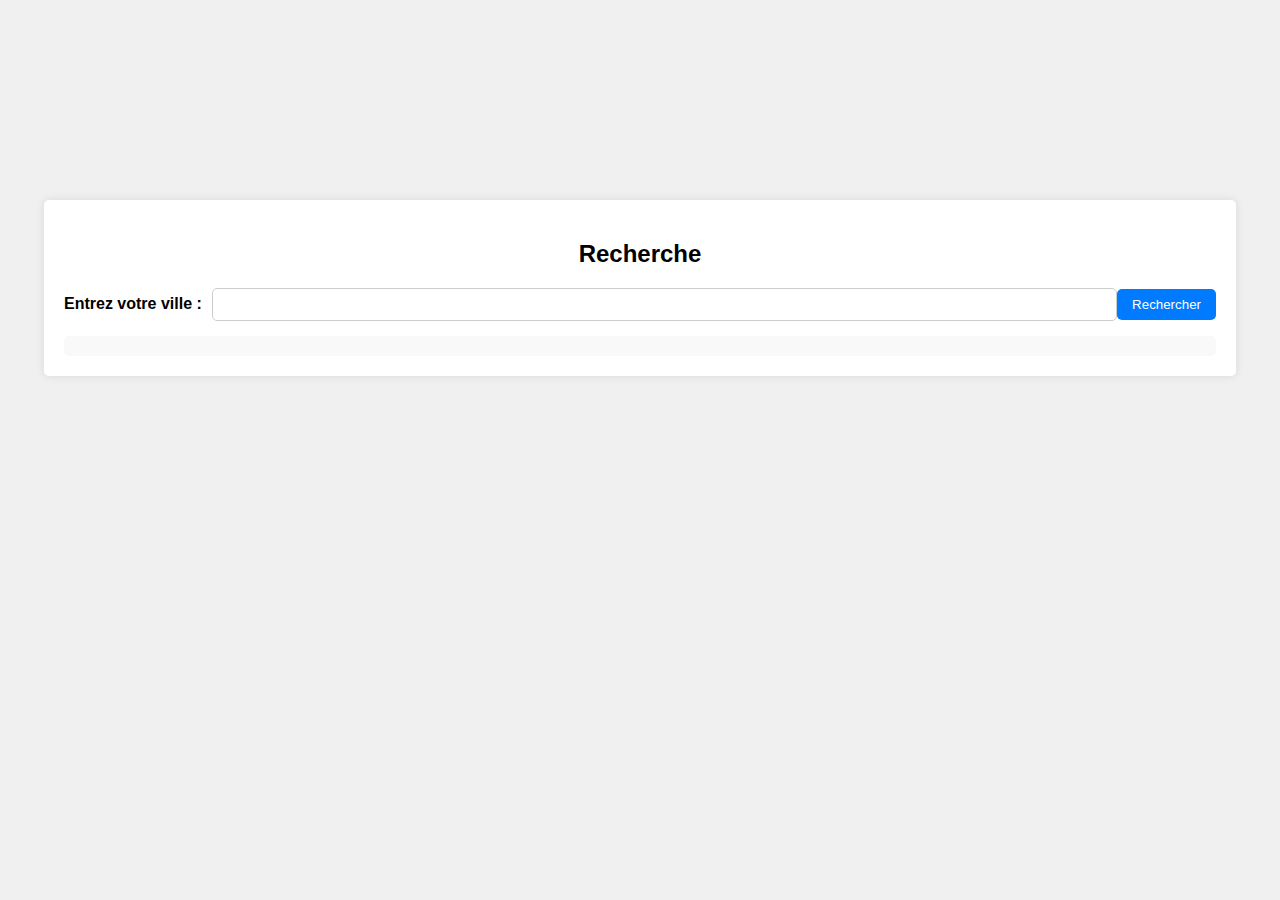
<file: index.html>
<!DOCTYPE html>
<html lang="fr">
<head>
    <meta charset="UTF-8">
    <meta name="viewport" content="width=device-width, initial-scale=1.0">
    <title>Cherchez votre ville</title>
    <link rel="stylesheet" type="text/css" href="jam.css">
</head>
<body>
    <div class="container">
        <h2>Recherche</h2>
        <div class="input-container">
            <label for="userCity">Entrez votre ville :</label>
            <input type="text" id="userCity" name="userCity">
            <button type="button" onclick="searchCity()">Rechercher</button>
        </div>

        <div id="result"></div>
    </div>

    <script src="jam.js"></script>
</body>
</html>
</file>
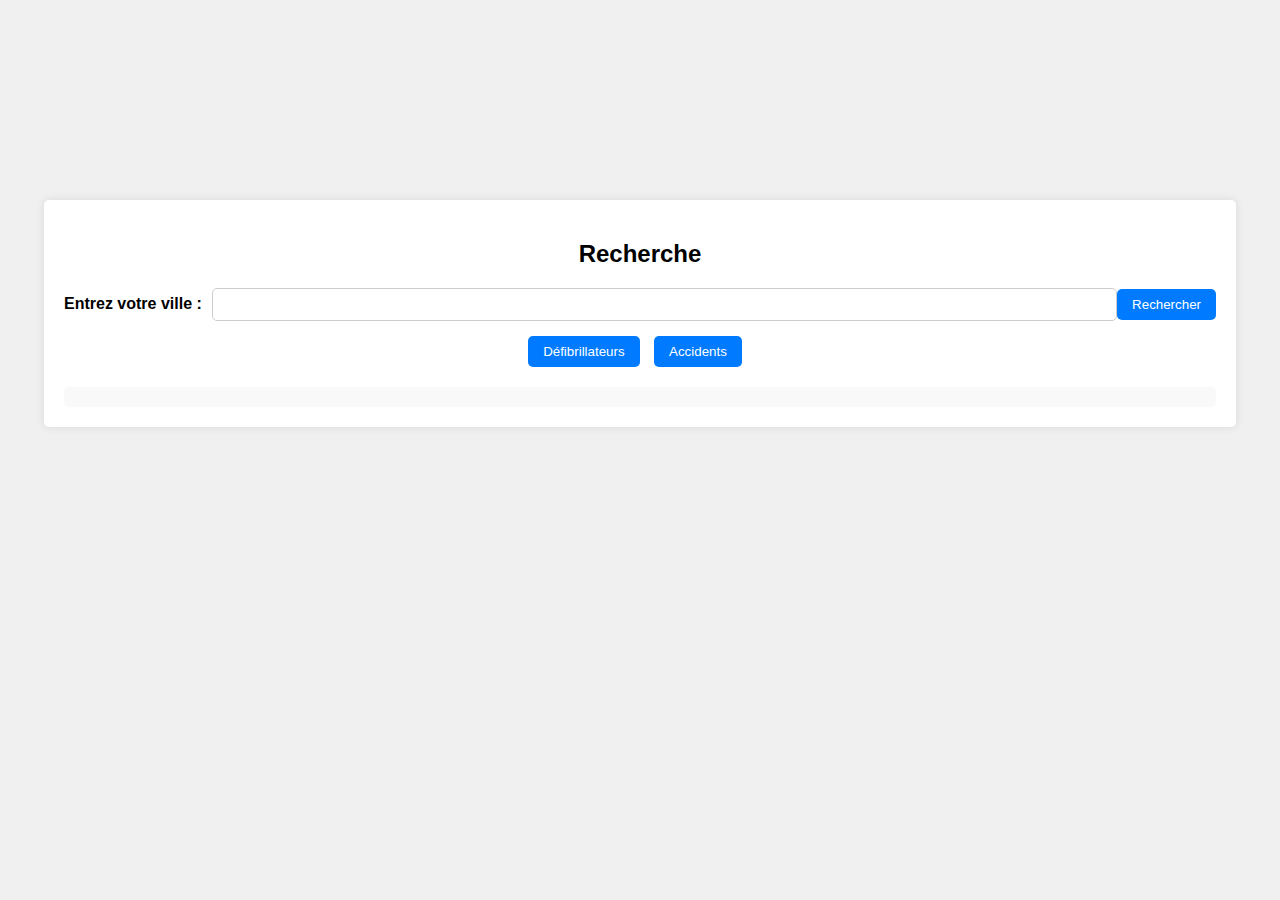
<file: jam.html>
<!DOCTYPE html>
<html lang="fr">
<head>
    <meta charset="UTF-8">
    <meta name="viewport" content="width=device-width, initial-scale=1.0">
    <title>Cherchez votre ville</title>
    <link rel="stylesheet" type="text/css" href="jam.css">
</head>
<body>
    <div class="container">
        <h2>Recherche</h2>
        <div class="input-container">
            <label for="userCity">Entrez votre ville :</label>
            <input type="text" id="userCity" name="userCity">
            <button type="button" onclick="searchCity()">Rechercher</button>
        </div>

        <div class="filter-container">
            <button onclick="filterData('defibrillators')">Défibrillateurs</button>
            <button onclick="filterData('accidents')">Accidents</button>
        </div>

        <div id="result"></div>
    </div>

    <script src="jam.js"></script>
</body>
</html>
</file>
<file: jam.css>
body {
    font-family: Arial, sans-serif;
    margin: 0;
    padding: 0;
    background-color: #f0f0f0;
}

.container {
    width: 90%;
    margin: 200px auto;
    padding: 20px;
    background-color: #fff;
    border-radius: 5px;
    box-shadow: 0 0 10px rgba(0, 0, 0, 0.1);
    overflow-x: auto;
}


h2 {
    text-align: center;
    margin-bottom: 20px;
}

.input-container {
    display: flex;
    align-items: center;
    margin-bottom: 15px;
}

.input-container label {
    margin-right: 10px;
    font-weight: bold;
}

.input-container input[type="text"] {
    flex: 1;
    padding: 8px;
    border-radius: 5px;
    border: 1px solid #ccc;
}

.input-container button[type="button"] {
    padding: 8px 15px;
    background-color: #007bff;
    color: #fff;
    border: none;
    border-radius: 5px;
    cursor: pointer;
}

.filter-container {
    text-align: center;
    margin-bottom: 20px;
}

.filter-container button {
    margin-right: 10px;
    padding: 8px 15px;
    background-color: #007bff;
    color: #fff;
    border: none;
    border-radius: 5px;
    cursor: pointer;
}

#result {
    display: flex;
    justify-content: center;
    padding: 10px;
    background-color: #f9f9f9;
    border-radius: 5px;
}

table {
    width: 90%;
    border-collapse: collapse;
}

table, th, td {
    border: 1px solid black;
}

th, td {
    padding: 8px;
    text-align: left;
}

th {
    background-color: #f2f2f2;
}
</file>
